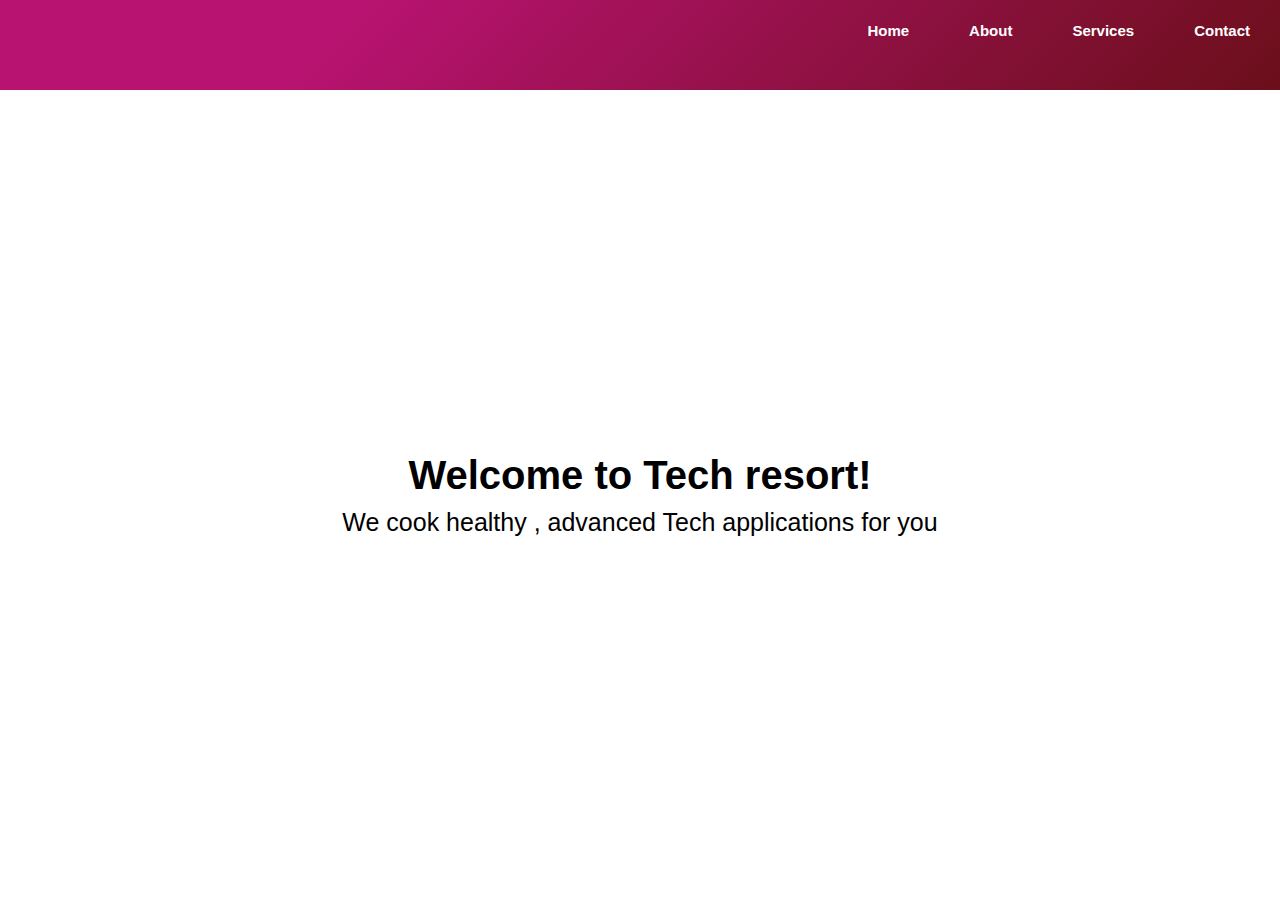
<file: Nav-Bar/index.html>
<!DOCTYPE html>
<html lang="en">
<head>
    <meta charset="UTF-8">
    <meta http-equiv="X-UA-Compatible" content="IE=edge">
    <meta name="viewport" content="width=device-width, initial-scale=1.0">
    <link
    rel="stylesheet"
    href="https://cdnjs.cloudflare.com/ajax/libs/font-awesome/5.15.0/css/all.min.css"
    integrity="sha512-BnbUDfEUfV0Slx6TunuB042k9tuKe3xrD6q4mg5Ed72LTgzDIcLPxg6yI2gcMFRyomt+yJJxE+zJwNmxki6/RA=="
    crossorigin="anonymous"
    referrerpolicy="no-referrer"
  />
    <link href="style.css" rel="stylesheet">
    
    
    <title>NavBar</title>
</head>
<body>
    <header>
    <nav>
        <div class="hamburger">
            <i class="fas fa-bars"></i>
           
        </div>
       
        
        <ul class="navlinks">
            <li><a href="">Home</a></li>
            <li><a href="">About</a></li>
            <li><a href="">Services</a></li>
            <li><a href="">Contact</a></li>
        </ul>
    </nav>
</header>
   <section class="main">
      
           <h1>
               Welcome to Tech resort!
           </h1>
           <p>
               We cook healthy , advanced Tech applications for you
           </p>
       
   </section>
   <script src="main.js"></script>
</body>
</html>
</file>
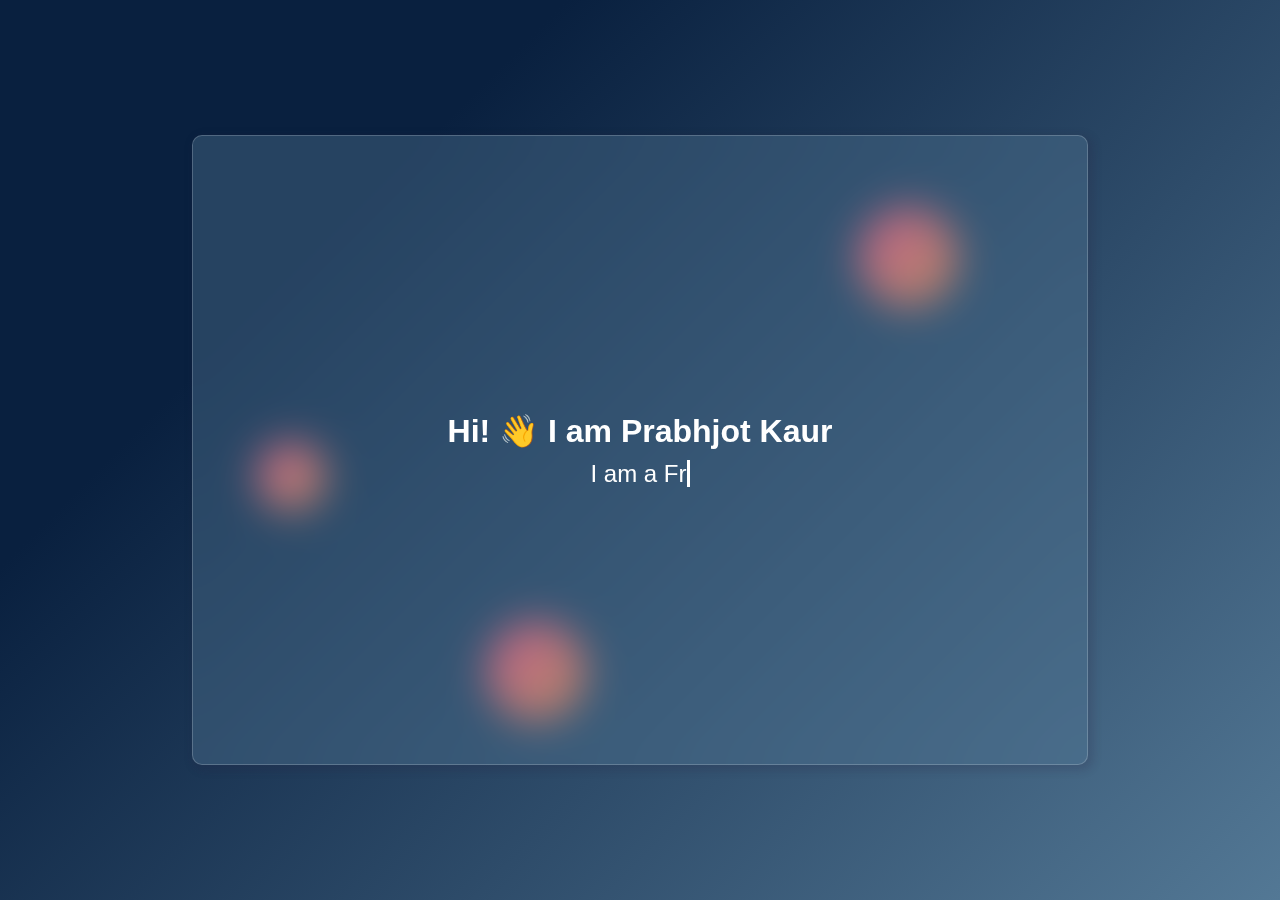
<file: Typewriter Effect/index.html>
<!DOCTYPE html>
<html lang="en">
<head>
    <meta charset="UTF-8">
    <meta http-equiv="X-UA-Compatible" content="IE=edge">
    <meta name="viewport" content="width=device-width, initial-scale=1.0">
    <link href="style.css" rel="stylesheet">
    <title>TypeWriter Effect</title>
</head>
<body>
   
        <div class=" balls ball1"></div>
        <div class="balls ball2"></div>
        <div class="balls ball3"></div>
    
    <div class="container">
    <h1>
        Hi!
        <span class="wave-hand">👋</span> 
        I am Prabhjot Kaur
    </h1>
    <p> I am a <span class="typing-effect"></span></p>
</div>
    <script src=" main.js"></script>
</body>
</html>
</file>
<file: Nav-Bar/style.css>
*{
    padding: 0;
    margin: 0;
    box-sizing: border-box;
}
html{
    font-size:62.5%;
}
body{
    background-color:rgb(255, 255, 255);
    width:100%;
    height:100vh;
    font-family:sans-serif;
   

}
nav{
    width:100%;
    height:10vh;
    background-color: #6b0f1a;
background-image: linear-gradient(315deg, #6b0f1a 0%, #b91372 74%);

}
.navlinks{
    display:flex;
    justify-content:flex-end;
    align-items:center;

    
    

}
.navlinks li{
     list-style:none;
}
.navlinks li a{
    color:white;
    font-size:1.5rem;
    font-weight:bold;
    text-decoration:none;
    margin:3rem;
    display:flex;
    
    transform:translateY(-50%);
    transition:all 0.5s;

}
.navlinks li a:hover{
    text-decoration:underline;
    color: #b91372;
}
.main{
    height:90vh;
    display:flex;
    justify-content:center;
    align-items:center;
    text-align:center;
    font-family:sans-serif;
    flex-direction:column;
    
}
.main h1{
    font-size:4rem;
}
.main p{
    font-size:2.5rem;
    margin-top:10px;

}
@media screen and (max-width:768px){
   
    .fas{
        color:white;
        font-size:2rem;
    }
    .hamburger{
        position:absolute;
        top:50%;
        right:10%;
        transform:translate(-15%, -50%);
        z-index: 3;
        cursor:pointer

    }
    nav{
      position:relative;
    
    }
    .navlinks{
       
        height:100vh;
        width:100%;
        font-size:5rem;
        
        background-color:#6b0f1a;
        display:flex;
        flex-direction:column;
        justify-content: space-around;
        align-items:center;
      
        clip-path: 
    circle(100px at 99% -35%);
    transition: all 1s ease-out;
    }
    .over{
        clip-path: 
        circle(1000px at 90% 10%);
    }

    
}
</file>
<file: Typewriter Effect/style.css>
*{
    margin: 0;padding: 0;
    box-sizing: border-box;
}

body{
    background-color: #537895;
background-image: linear-gradient(315deg, #537895 0%, #09203f 74%);
width:100%;
height:100vh;
font-family: sans-serif;
color: #fff;
position: relative;
}
.container{
    width:70%;
    background-color: rgba(83, 120, 149, 0.4);
    
   
    position: absolute;
    top:15%;
    left:15%;
    
    height: 70vh;
   backdrop-filter: blur(20px);
    border-radius: 10px;
    border: 1px solid rgba(255,255,255,0.2);
    box-shadow: 3px 3px 10px 2px rgba(39, 30, 59, 0.2);
    display:flex;
    flex-direction: column;
    justify-content: center;
    align-items: center;
    transition: all 0.5s ease-in-out;

}
.balls{
    background-color: #fc9842;
    background-image: linear-gradient(315deg, #fc9842 0%, #fe5f75 74%);
border-radius:50%;
width: 100px;
height: 100px;

}
 .ball1{
    position:absolute;
    top:23%;
    left:67%;
}
 .ball2{
    position:absolute;
    top:69%;
    left:38%;
}
.ball3{
    position:absolute;
    top:49%;
    left:20%;
    width:70px;
    height:70px;
}

.container p{
    margin-top: 10px;
    font-size:1.5rem;
    text-align:left;
   
  
    
}
 .wave-hand{
    
        animation-name: wave-animation;  /* Refers to the name of your @keyframes element below */
        animation-duration: 2.5s;        /* Change to speed up or slow down */
        animation-iteration-count: infinite;  /* Never stop waving :) */
        transform-origin: 70% 70%;       /* Pivot around the bottom-left palm */
        display: inline-block;
      }
      
      @keyframes wave-animation {
          0% { transform: rotate( 0.0deg) }
         10% { transform: rotate(14.0deg) }  /* The following five values can be played with to make the waving more or less extreme */
         20% { transform: rotate(-8.0deg) }
         30% { transform: rotate(14.0deg) }
         40% { transform: rotate(-4.0deg) }
         50% { transform: rotate(10.0deg) }
         60% { transform: rotate( 0.0deg) }  /* Reset for the last half to pause */
        100% { transform: rotate( 0.0deg) }
      }
      

.typing-effect{
    font-size:1.5rem;
    border-right: 3px solid white;
    animation: typing 400ms steps(22), blink .5s step-end infinite alternate;
    transition: all .5s ease-out;
    
}
@keyframes typing {
    from {
      width: 0
    }
  }
      
  @keyframes blink {
    50% {
      border-color: transparent
    }
  }
</file>
